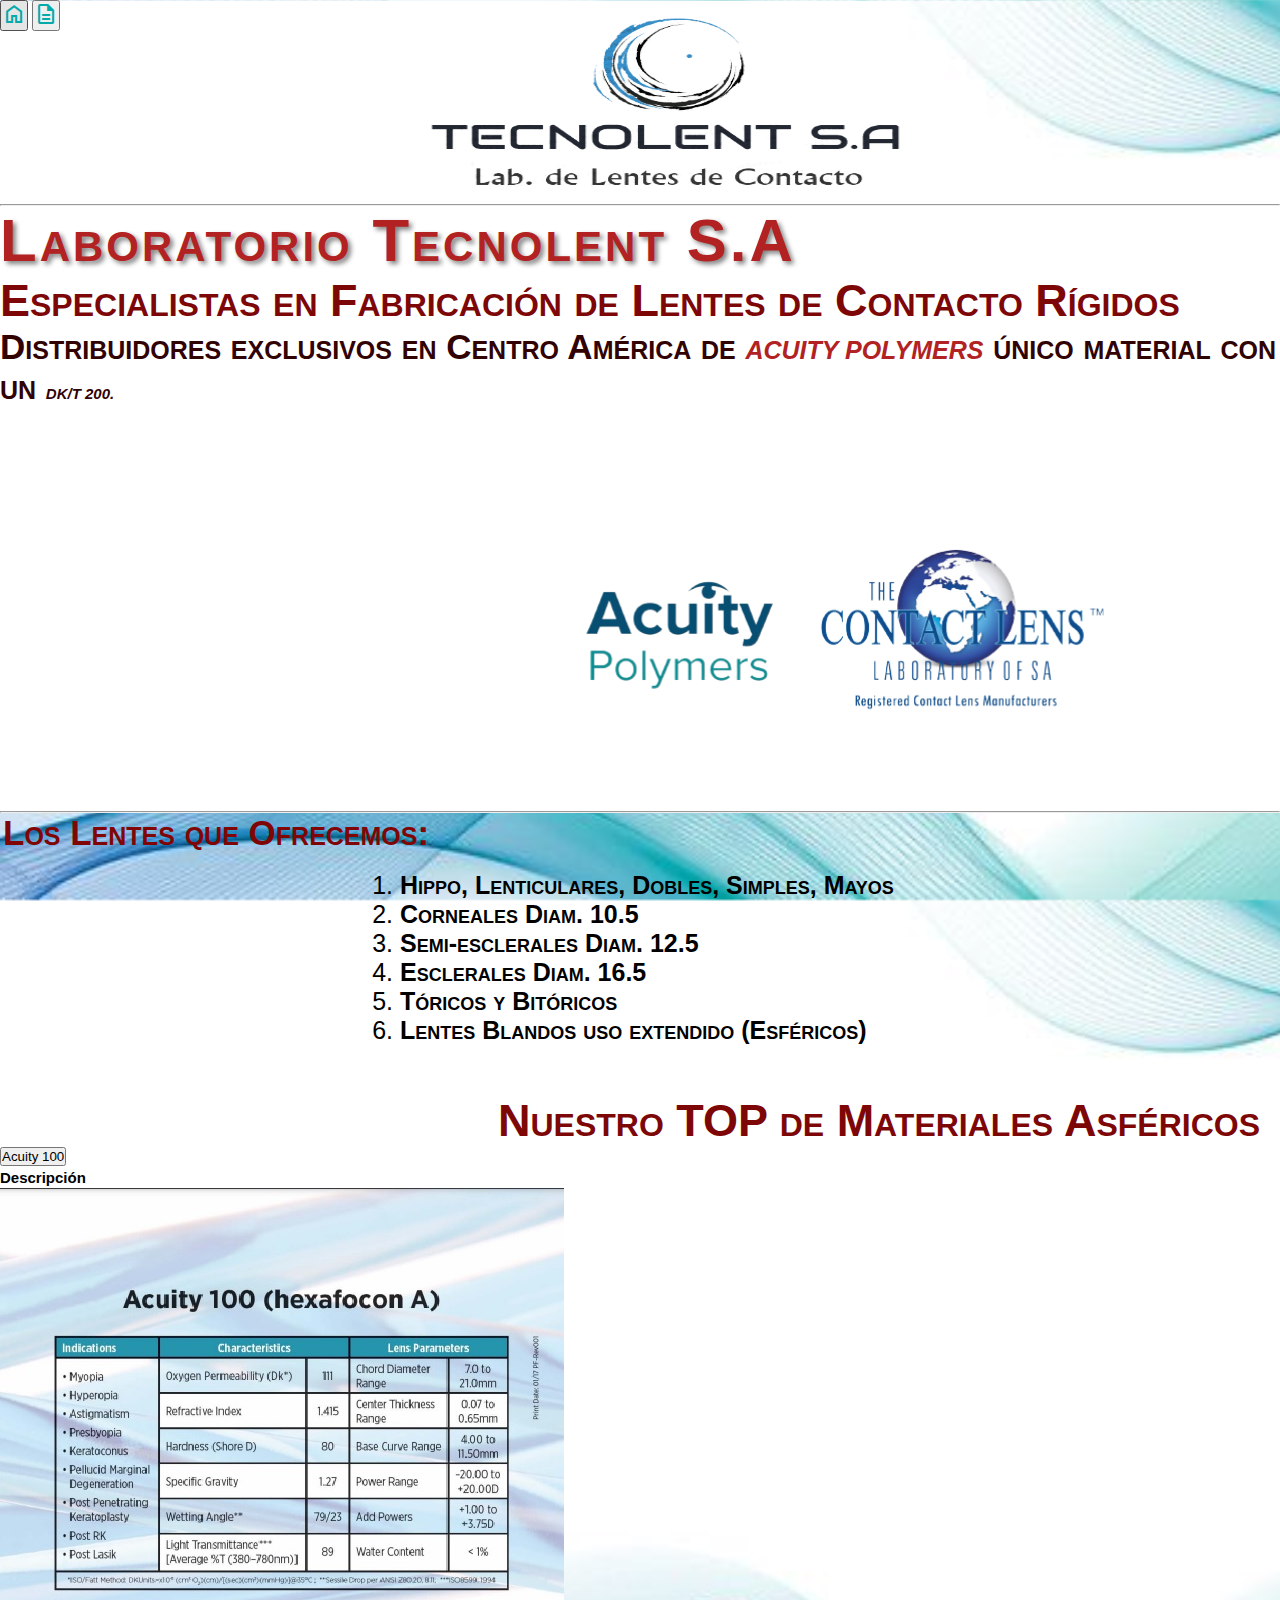
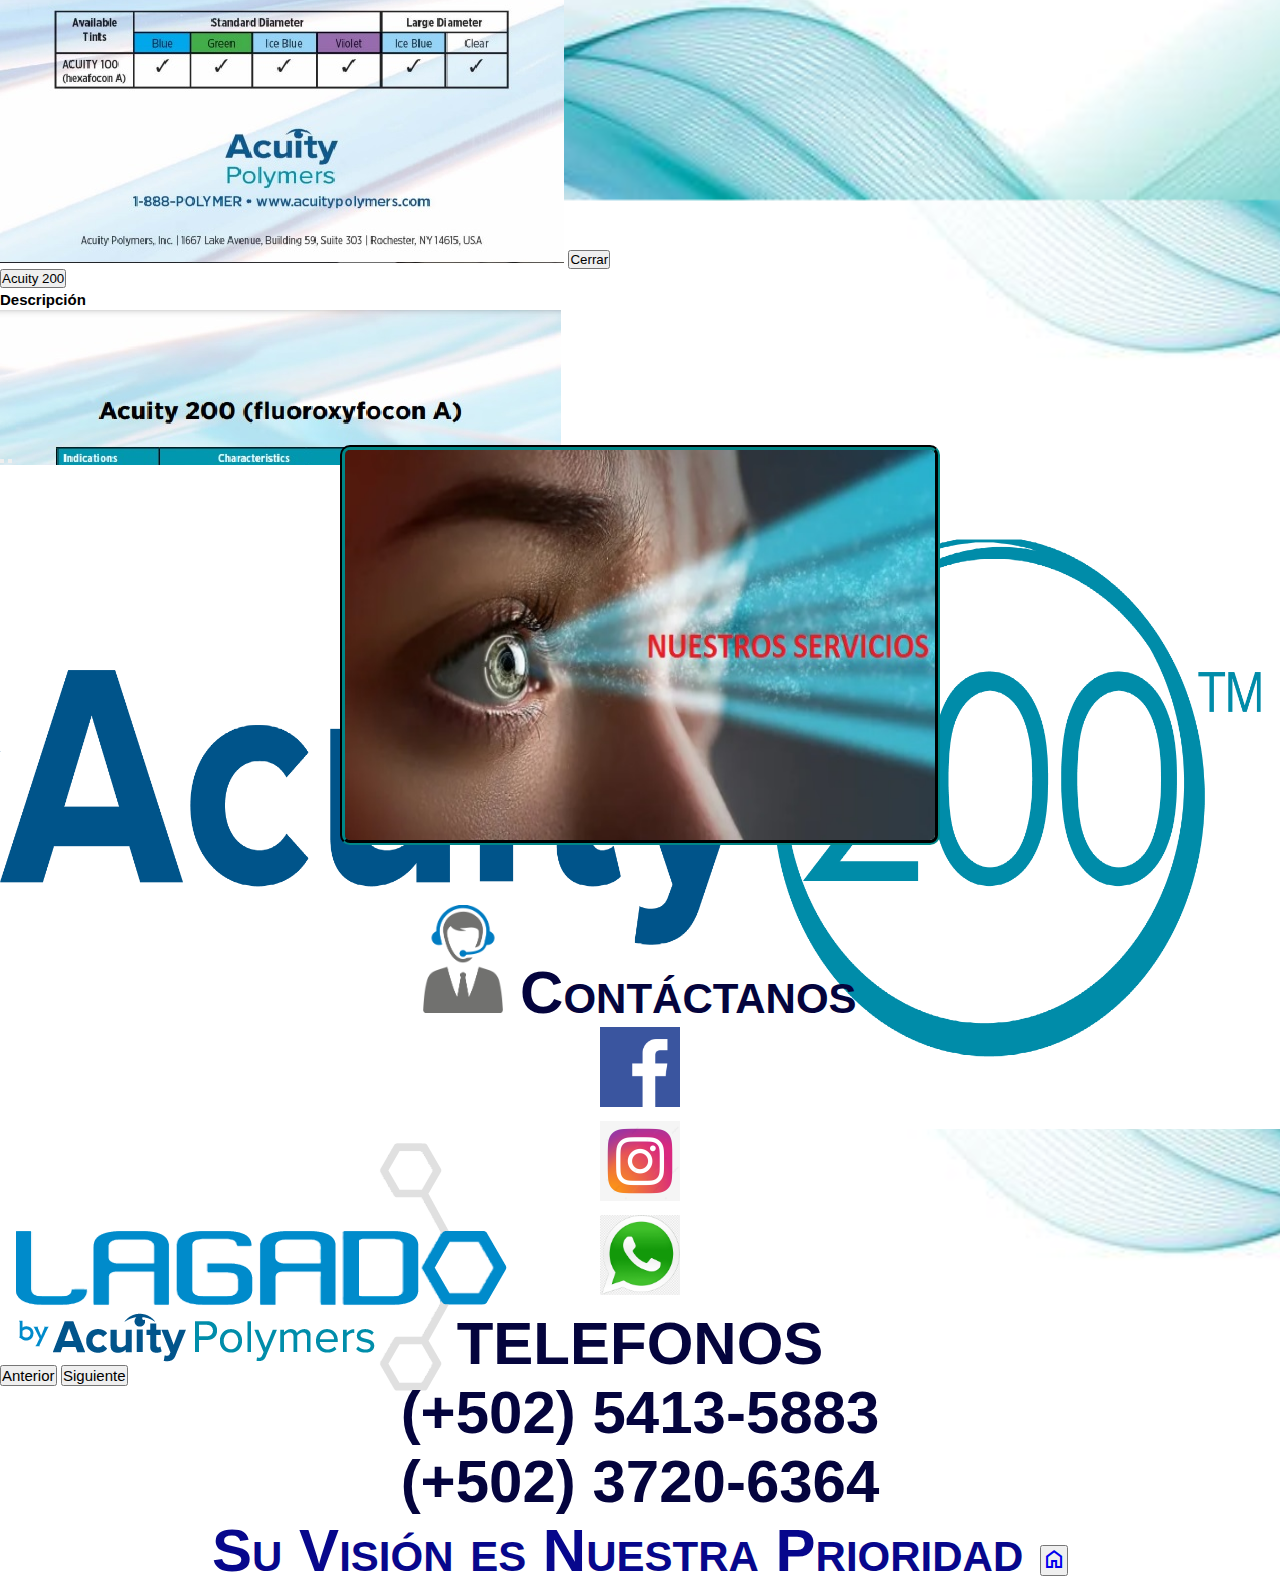
<file: index.html>
<!DOCTYPE html>
<html lang="es">
<head class="head">   
    <title>Laboratorio Tecnolent S.A</title>
    <meta charset="utf-8"/>
    <meta http-equiv="X-UA-Compatible" content="IE=edge">
    <meta name="viewport" content="width=device-width, initial-scale=1.0">
    <meta name="description" contents ="Laboratorio"/>
    <meta name="description" contents ="Tecnolent"/>
    <meta name="author" contents="especialista"/>
    <meta name="author" contents="sergio noriega"/>
    <meta name="author" contents="reinaldo mesonez"/>
    <meta name="keywords" contents="optometra, rigidos"/>
    <meta name="keywords" contents="rgp"/>
    <meta name="keywords" contents="Guatemala, guatemala"/>
    <meta name="keywords" contents="doctor"/>
    <meta name="keywords" contents="Lentes de Contacto"/>
    <meta name="keywords" contents="Acuity"/>
    <meta name="keywords" contents="contactologo"/>
    <link rel="stylesheet" href="/ccs/estiloindex.css">
    <link href="https://fonts.googleapis.com/css2?family=Material+Symbols+Outlined" rel="stylesheet" />
    <link href="/imagenes/icono.png" rel="shortcut icon" type="image/vnd.microsoft.icon">
<!-- CSS only -->
<link href="https://cdn.jsdelivr.net/npm/bootstrap@5.2.2/dist/css/bootstrap.min.css" rel="stylesheet" integrity="sha384-Zenh87qX5JnK2Jl0vWa8Ck2rdkQ2Bzep5IDxbcnCeuOxjzrPF/et3URy9Bv1WTRi" crossorigin="anonymous">
<!-- JavaScript Bundle with Popper -->
<script src="https://cdn.jsdelivr.net/npm/bootstrap@5.2.2/dist/js/bootstrap.bundle.min.js" integrity="sha384-OERcA2EqjJCMA+/3y+gxIOqMEjwtxJY7qPCqsdltbNJuaOe923+mo//f6V8Qbsw3" crossorigin="anonymous"></script>

</head>

<body>

<header>

        <nav id="arriba">
            <button type="button" class="btn btn-outline-info" ><a href="index.html" title="INICIO"><i class="material-symbols-outlined">home</i></a></button>
            <button type="button" class="btn btn-outline-info" ><a href="acercade.html" title="NOSOTROS"><i class="material-symbols-outlined">description</i></a></button>           
        </nav>

<div class="membrete">       
    <img src="imagenes/logo_tecnolent-removebg-preview.png" alt="logo tecnolent" width="500px" 
    height="200px" title="Logo Technolent"/>
</div>

</header>
<hr>

<section>
    <div class="externo">
        <hgroup>
               <h1>Laboratorio Tecnolent S.A</h1>
               <h2>Especialistas en Fabricación de Lentes de Contacto Rígidos</h2>
        </hgroup>
    </div>

    <div class="distribuidores">
        <p>Distribuidores exclusivos en Centro América de <a href="https://www.acuitypolymers.com/" title="Página Principal ACUITY" target="_blank"><i>ACUITY POLYMERS</i></a> 
            único material con un <span class="badge bg-primary"><i> DK/T 200.</i></span></p>
    </div>

    <div class="polymers">   
        <img src="imagenes/acuity_featured-removebg-preview.png" alt="logo acuity" width="700px" height="350px" title="acuity logo"/>
    </div>
</section>
<hr>

<section class="cv">
    
        <h4>Los Lentes que Ofrecemos:</h4><br>
    
    <div class="tipos">  
        <ol>
            <li><b>Hippo, Lenticulares, Dobles, Simples, Mayos</b></li>
            <li><b>Corneales Diam. 10.5</b></li>
            <li><b>Semi-esclerales Diam. 12.5</b></li>
            <li><b>Esclerales Diam. 16.5</b></li>
            <li><b>Tóricos y Bitóricos</b></li>
            <li><b>Lentes Blandos uso extendido (Esféricos)</b></li>
        </ol>
    </div>
</section>

<section class="materiales top">

              <h2>Nuestro TOP de Materiales Asféricos</h2>

              <div class="container mt-5 text-center">

                <button class="btn btn-primary text-white fs-3" 
                data-bs-toggle="offcanvas" data-bs-target="#intro">Acuity 100
                </button>
                
                <div class="offcanvas offcanvas-start" id="intro">
                    <div class="offcanvas-header">
                        <div class="offcanvas-title">
                          <h3> <span class="badge bg-primary">Descripción</span></h3>
                        </div>
                    </div>
                    <div class="offcanvas-body m-0">
                            <img class="img-thumbnail" src="./imagenes/acuity 100.jpg">
                                <button class="btn  btn-danger" 
                                data-bs-dismiss="offcanvas">Cerrar</button>
                </div>
                
                </div>
                
                <button class="btn btn-primary text-white fs-3 ms-5" 
                data-bs-toggle="offcanvas" data-bs-target="#intro1">Acuity 200
                </button>
                
                <div class="offcanvas offcanvas-end" id="intro1">
                    <div class="offcanvas-header">
                        <div class="offcanvas-title">
                          <h3> <span class="badge bg-primary">Descripción</span></h3>
                        </div>
                    </div>
                    <div class="offcanvas-body m-0">
                            <img class="img-thumbnail" src="./imagenes/acuity 200.jpg">
                                <button class="btn  btn-danger" 
                                data-bs-dismiss="offcanvas">Cerrar</button>
                </div>
                
                </div>
                
            </div>

              <div class="container mb-3 pb-3 w-50">
                <div id="intro" class="carousel slide" data-bs-ride="carousel">
            
                    <div class="carousel-indicators">
                        <button data-bs-target="#intro" data-bs-slide-to="1" aria-label="Slide 2"></button>
                        <button data-bs-target="#intro" data-bs-slide-to="0" data-bs-interval="500" class="active" aria-label="Slide 1"></button>
                    </div>
            
                    <div class="carousel-inner w-100">
            
                        <div class="carousel-item active">
                            <img src="./imagenes/acuity200-logo-color.png" class="d-block w-100" alt="logo3">
                        </div>
            
                        <div class="carousel-item">
                            <img src="./imagenes/logo-Lagado-Acuity-625x625.png" class="d-block w-100" alt="logo4">
                        </div>
            
                    </div>
            
                <button class="carousel-control-prev"data-bs-target="#intro" data-bs-slide="prev">
                    <span class="carousel-control-prev-icon"></span>
                    <span class="visually-hidden">Anterior</span>
                </button>
                <button class="carousel-control-next" data-bs-target="#intro" data-bs-slide="prev">
                    <span class="carousel-control-next-icon"></span>
                    <span class="visually-hidden">Siguiente</span>
                </button>
                </div>
            </div>
            </section>

            

<section>
    <div class="servicio">
<img class="img-thumbnail"data-bs-toggle ="modal"
    data-bs-target="#myModal1"src="./imagenes/lente fino.jpg" >

    <div class="modal fade" id="myModal1">
        <div class="modal-dialog modal-dialog-centered">
  
          <div class="modal-content">
  
              <div class="modal-header">
                <span class="badge bg-primary "><h5 class="modal-title">Lo Que Nos Diferencia</h5></span>
                  <button class="btn btn-close" data-bs-dismiss="modal"></button>
              </div>
              <div class="modal-body">
               <b>Asistimos y adaptamos personalmente a sus pacientes dentro de su establecimiento.<br>
                Contamos con un <i><span class="badge rounded-pill bg-secondary fs-6">
                     Contactólogo Especialista</span></i> en todo tipo de LDCRGP. <br>
        Contáctenos agende el día y la hora para la cita y allí estaremos.</b>
              </div>
              <div class="modal-footer">
                  <button class="btn btn-danger" data-bs-dismiss="modal">Cerrar</button>
              </div>
  
          </div>
          
        </div>
      </div>
</div>  
</div> 
</section>
  
    
<div class="contacto">
 <img src="./imagenes/Contacto.png" alt="logo">
    Contáctanos
    <div class="container mt-3">
        <ul class="nav nav-justified">
            <li class="nav-item"><a class="nav-link" href="#"><img  class="rounded-circle img-thumbnail"src="./imagenes/face.png"></a></li>
            <li class="nav-item"><a class="nav-link active" href="#"><img  class="rounded-circle"src="./imagenes/instagram.png"></a></li>
            <li class="nav-item dropdown" data-bs-toggle="dropdown"><img  class="rounded-circle"src="./imagenes/whatsapp.png">
                <ul class="dropdown-menu">
                    <li class="dropdown-header">TELEFONOS</li>
                    <li class="dropdown-item"><b>(+502) 5413-5883</b></li>
                    <li class="dropdown-item"><b>(+502) 3720-6364</b></li>
                    </ul>
            </li>
        </ul>
    </div>
</div>
    
</body>

<footer class=" consigna">
    <p><strong>Su Visión es Nuestra Prioridad </strong><button type="button" class="btn btn-outline-info" ><a href="index.html" title="INICIO"><i class="material-symbols-outlined">home</i></a></button></p>
</footer>

</html>
</file>
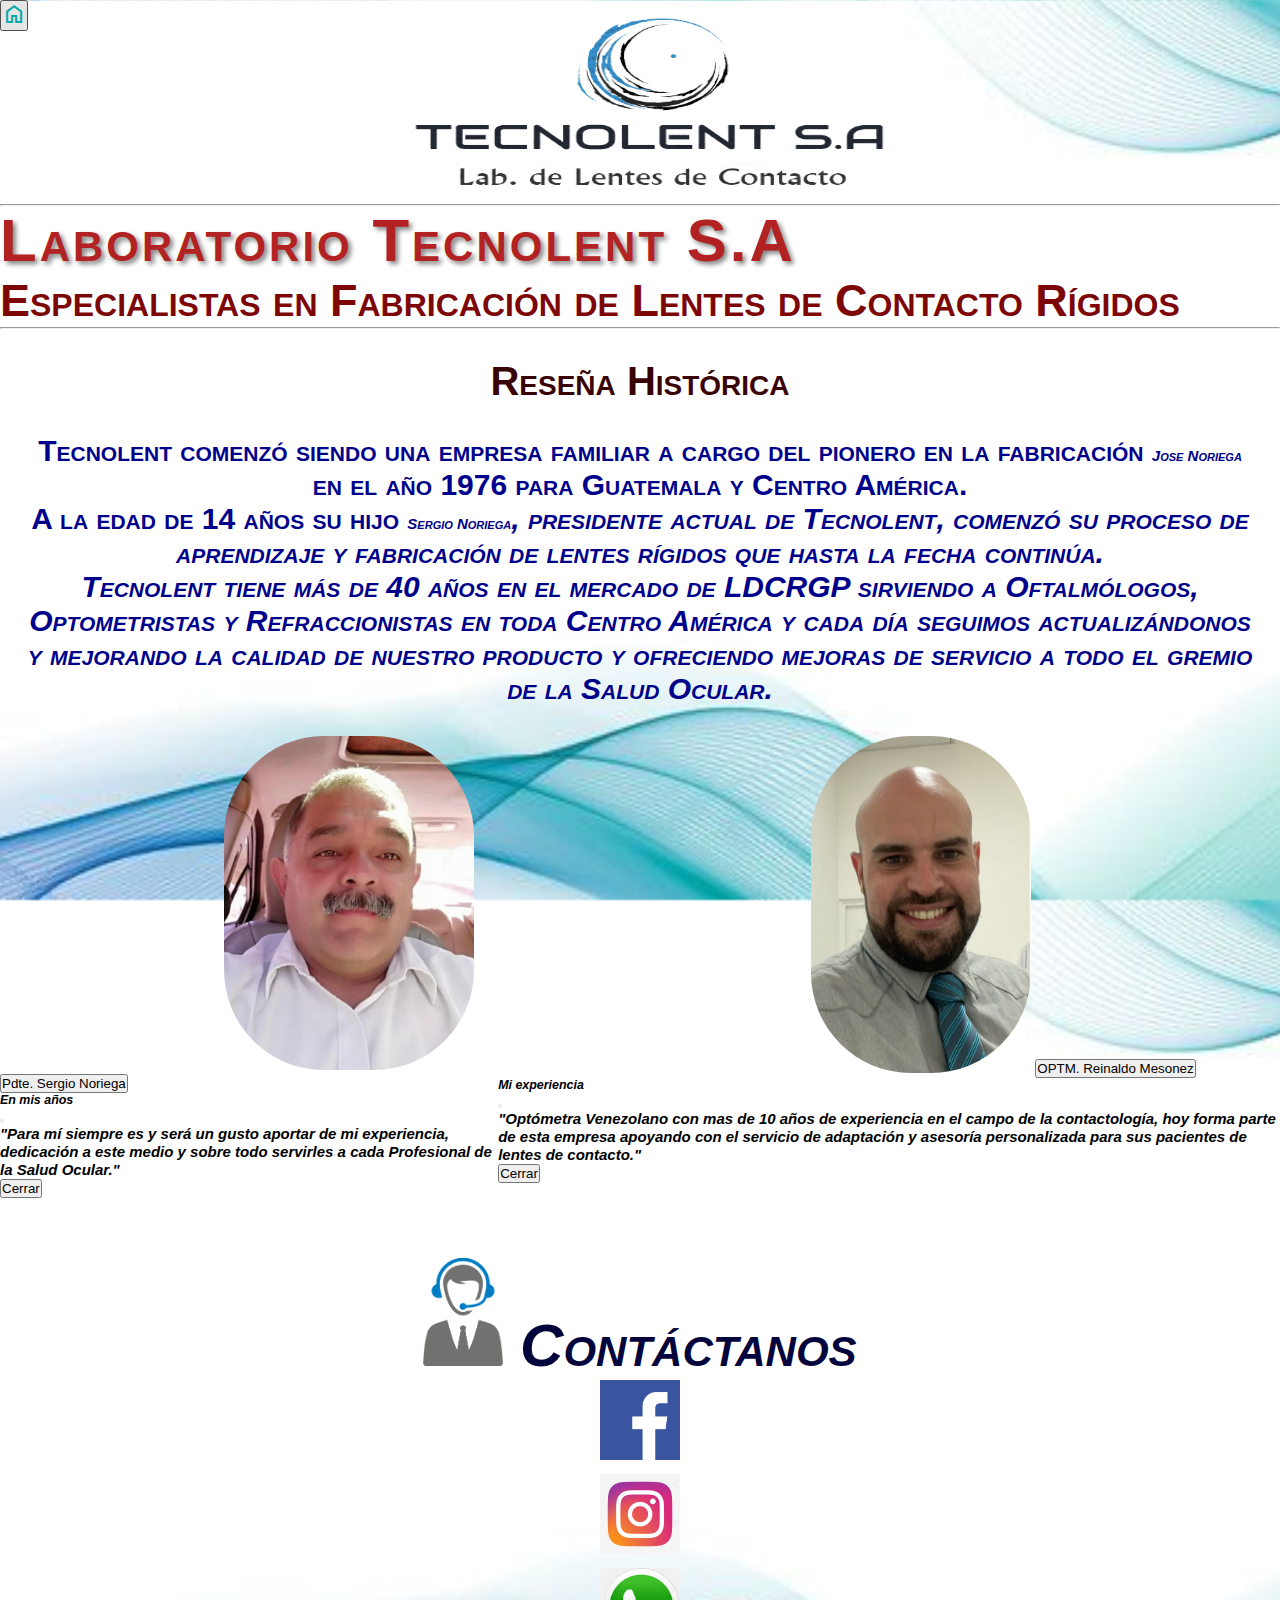
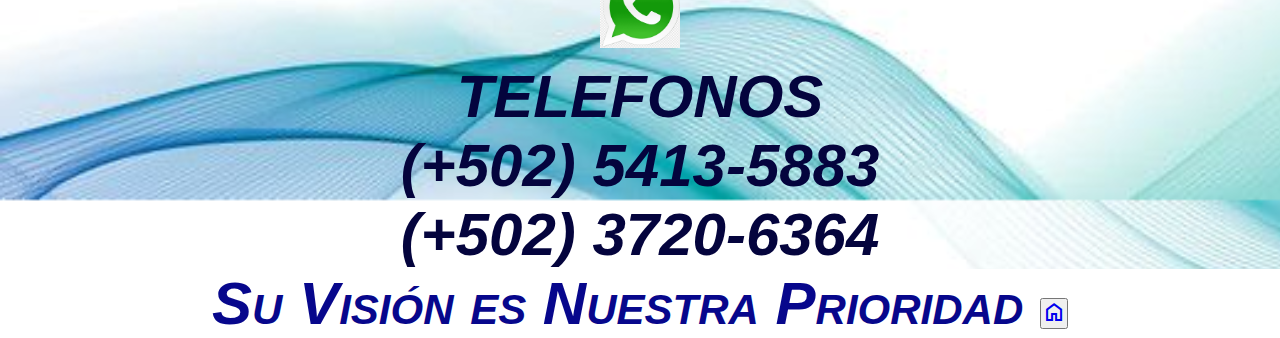
<file: acercade.html>
<!DOCTYPE html>
<html lang="es">
<head class="head">    
    <title>Nosotros</title>
    <meta charset="utf-8"/>
    <meta http-equiv="X-UA-Compatible" content="IE=edge">
    <meta name="viewport" content="width=device-width, initial-scale=1.0">
    <meta name="description" contents ="Laboratorio"/>
    <meta name="description" contents ="Tecnolent"/>
    <meta name="author" contents="especialista"/>
    <meta name="author" contents="sergio noriega"/>
    <meta name="author" contents="reinaldo mesonez"/>
    <meta name="keywords" contents="optometra, rigidos"/>
    <meta name="keywords" contents="rgp"/>
    <meta name="keywords" contents="Guatemala, guatemala"/>
    <meta name="keywords" contents="doctor"/>
    <meta name="keywords" contents="Lentes de Contacto"/>
    <meta name="keywords" contents="Acuity"/>
    <meta name="keywords" contents="contactologo"/>
    <link rel="stylesheet" href="/ccs/estiloindex.css">
    <link href="https://fonts.googleapis.com/css2?family=Material+Symbols+Outlined" rel="stylesheet" />
    <link href="/imagenes/icono.png" rel="shortcut icon" type="image/vnd.microsoft.icon">
    <!-- CSS only -->
<link href="https://cdn.jsdelivr.net/npm/bootstrap@5.2.2/dist/css/bootstrap.min.css" rel="stylesheet" integrity="sha384-Zenh87qX5JnK2Jl0vWa8Ck2rdkQ2Bzep5IDxbcnCeuOxjzrPF/et3URy9Bv1WTRi" crossorigin="anonymous">
<!-- JavaScript Bundle with Popper -->
<script src="https://cdn.jsdelivr.net/npm/bootstrap@5.2.2/dist/js/bootstrap.bundle.min.js" integrity="sha384-OERcA2EqjJCMA+/3y+gxIOqMEjwtxJY7qPCqsdltbNJuaOe923+mo//f6V8Qbsw3" crossorigin="anonymous"></script>


</head>

<body>
    <header>
    <div class="contenedor menu">
        <aside class="navegador">
        <nav id="arriba">
            <button type="button" class="btn btn-outline-info" ><a href="index.html" title="INICIO"><i class="material-symbols-outlined">home</i></a></button>
        </nav>
        </aside>
       </div>
    
        <div class="membrete"> 
        <img src="imagenes/logo_tecnolent-removebg-preview.png" alt="logo tecnolent" width="500px" height="200px" title="Logo Technolent"/>
        </div>
    </header><hr>
    
    <section>
        <div class="externo">
            <hgroup>
                   <h1>Laboratorio Tecnolent S.A</h1>
                   <h2>Especialistas en Fabricación de Lentes de Contacto Rígidos</h2>
            </hgroup>
        </div><hr>  
    </section>
    <section>     
    <div class="resena">
        <h3>Reseña Histórica</h3>
        <p>Tecnolent comenzó siendo una empresa familiar a cargo del pionero en la fabricación 
            <span class="badge rounded-pill bg-primary"><i>Jose Noriega</i></span> en el año 1976 para Guatemala y Centro América.<br>
            A la edad de 14 años su hijo <span class="badge rounded-pill bg-primary" ><i>Sergio Noriega<i></span>, presidente actual de Tecnolent,
            comenzó su proceso de aprendizaje y fabricación de lentes rígidos que hasta la fecha continúa.<br>
            Tecnolent tiene más de 40 años en el mercado de LDCRGP sirviendo
            a Oftalmólogos, Optometristas y Refraccionistas
            en toda Centro América y cada día seguimos actualizándonos 
            y mejorando la calidad de nuestro producto y ofreciendo mejoras
            de servicio a todo el gremio de la Salud Ocular.
        </p>
    </div>
</section>

<section class= "colaboradores justify-content-around">
    
    <div class="sergio">

    <img class="img-thumbnail mb-3 ms-3" src="imagenes/sergio.jpg" alt="sergio" width="250px" heigth="250px" title="Sergio Noriega"/>
    
    <button class="btn btn-primary"data-bs-toggle ="modal"
    data-bs-target="#myModal"src="./imagenes/lente fino.jpg">Pdte. Sergio Noriega</button>

    <div class="modal fade" id="myModal">
        <div class="modal-dialog modal-dialog-centered">
  
          <div class="modal-content">
  
              <div class="modal-header">
                <span class="badge bg-primary "><h5 class="modal-title">En mis años</h5></span>
                  <button class="btn btn-close" data-bs-dismiss="modal"></button>
              </div>
              <div class="modal-body">
                <span><i><b>"Para mí siempre es y será un gusto aportar de mi experiencia, dedicación a este medio
                    y sobre todo servirles a cada Profesional de la Salud Ocular."
                </b> </i></span>
              </div>
              <div class="modal-footer">
                  <button class="btn btn-danger" data-bs-dismiss="modal">Cerrar</button>
              </div>
  
          </div>
          
        </div>
      </div>
    </div>  

    <div class="opto">
        <img class="img-thumbnail mb-3 ms-3" src="/imagenes/foto.jpg" alt="rey" width="220px" heigth="200px" title="Contactologo"/>
        <button class="btn btn-primary text-center"data-bs-toggle ="modal"
    data-bs-target="#myModal1"src="./imagenes/lente fino.jpg">OPTM. Reinaldo Mesonez</button>

    <div class="modal fade" id="myModal1">
        <div class="modal-dialog modal-dialog-centered">
  
          <div class="modal-content">
  
              <div class="modal-header">
                <span class="badge bg-primary "><h5 class="modal-title">Mi experiencia</h5></span>
                  <button class="btn btn-close" data-bs-dismiss="modal"></button>
              </div>
              <div class="modal-body">
                <span><i><b>"Optómetra Venezolano con mas de 10 años de experiencia 
                    en el campo de la contactología, hoy forma parte de esta empresa 
                    apoyando con el servicio de adaptación y asesoría personalizada 
                     para sus pacientes de lentes de contacto."
                 </b></i></span>
              </div>
              <div class="modal-footer">
                  <button class="btn btn-danger" data-bs-dismiss="modal">Cerrar</button>
              </div>
  
          </div>
          
        </div>
        </div>
     </div>
</section>
<div class="contacto">
    <img src="./imagenes/Contacto.png" alt="logo">
       Contáctanos
       <div class="container mt-3">
           <ul class="nav nav-justified">
               <li class="nav-item"><a class="nav-link" href="#"><img  class="rounded-circle img-thumbnail"src="./imagenes/face.png"></a></li>
               <li class="nav-item"><a class="nav-link active" href="#"><img  class="rounded-circle"src="./imagenes/instagram.png"></a></li>
               <li class="nav-item dropdown" data-bs-toggle="dropdown"><img  class="rounded-circle"src="./imagenes/whatsapp.png">
                   <ul class="dropdown-menu">
                       <li class="dropdown-header">TELEFONOS</li>
                       <li class="dropdown-item"><b>(+502) 5413-5883</b></li>
                       <li class="dropdown-item"><b>(+502) 3720-6364</b></li>
                       </ul>
               </li>
           </ul>
       </div>
   </div>

 </body>
 
 <footer>
    <footer class=" consigna">
        <p><strong>Su Visión es Nuestra Prioridad </strong><button type="button" class="btn btn-outline-info" ><a href="index.html" title="INICIO"><i class="material-symbols-outlined">home</i></a></button></p>
    </footer>
  </footer>
  
  </html>
</file>
<file: ccs/estiloindex.css>
* {
  margin: 0;
  max-width: 100%;
  max-height: 100vh;
  padding: 0;
  font-family: "Lucida Sans", "Lucida Sans Regular", "Lucida Grande",
    "Lucida Sans Unicode", Geneva, Verdana, sans-serif;
  box-sizing: border-box;
}

body {
  background-image: url(/imagenes/fondo.jpg);
  background-repeat: repeat;
  background-size: cover;
}

header {
  display: flex;
  width: 100%;
}


header .membrete {
  justify-items: center;
  margin: auto;
}

header nav a {
  color: #05aaaa;
}


h1 {
  color: firebrick;
  font-size: 60px;
  font-weight: bolder;
  font-variant: small-caps;
  letter-spacing: 3px;
  text-shadow: 3px 3px 5px grey;
}

h2 {
  color: hsl(0, 89%, 26%);
  font-size: 45px;
  font-weight: bolder;
  font-variant: small-caps;
}

.distribuidores {
  color: hsl(0, 92%, 10%);
  font-size: 35px;
  font-weight: bolder;
  font-variant: small-caps;
}

.distribuidores a {
  text-decoration: none;
  color: firebrick;
  font-size: 25px;
  font-weight: bold;
  letter-spacing: -1;
}

.distribuidores a:hover {
  background-color: black;
  color: #fff;
  padding: 5px;
  border-radius: 5px;
}

span {
  font-size: 15px;
}

.polymers {
  background-color: #ffffff;
  width: 100%;
  margin: auto;
  margin-top: 50px;
  padding-left: 500px;
  
}

section .polymers img {
  animation-name: zoom;
  animation-duration: 3s;
  animation-iteration-count: infinite;
  animation-play-state: running;
}

@keyframes zoom {
  0% {
    transform: scale3d(1.2, 1.2, 1.2);
  }
  50% {
    transform: scale3d(0.9, 0.9, 0.9);
  }
  100% {
    transform: scale3d(1.2, 1.2, 1.2);
  }
}

.cv h4 {
  color: hsl(0, 93%, 26%);
  font-size: 35px;
  font-weight: bolder;
  font-variant: small-caps;
  text-indent: 3px;
}

.tipos {
  font-size: 25px;
  font-variant: small-caps;
  text-align: justify;
  margin-left: 400px;
}

.materiales h2 {
  text-align: right;
  margin-right: 20px;
  margin-top: 50px;
}


.servicio {
  width: 600px;
  height: 400px;
  position: relative;
  border: 5px solid #003333;
  border-radius: 10px;
  border-style: groove;
  margin: auto;
  margin-top: 50px;
  margin-bottom: 50px;
  overflow: hidden;
  cursor: pointer;
}

.servicio img {
  width: auto;
  height: 100%;
}

/*.servicio:hover img {
  transform: scale(1.6) rotate(30deg);
}*/

.consigna {
  margin-top: 50px;
  text-align: center;
  font-size: 60px;
  font-weight: bolder;
  font-variant: small-caps;
  text-align: center;
  margin: auto;
  color: rgb(7, 7, 140);
}

.contacto img{
  width: 100px;
}

.contacto {
  font-size: 60px;
  font-weight: bolder;
  font-variant: small-caps;
  text-align: center;
  margin: auto;
  margin-top: 60px;
  color: rgb(4, 4, 61);
}
.contacto li{
  cursor: pointer;
}

.contacto img{
  width: 80px;
}

footer  { 
  background-color: #fff;
  font-size: 15px;
  cursor: pointer;
  margin-bottom: 15px;
}


/*acerca de */

.resena h3 {
  color: hsl(0, 90%, 12%);
  font-size: 40px;
  font-weight: bolder;
  font-variant: small-caps;
  text-align: center;
  margin-bottom: 30px;
  margin-top: 30px;
}

.resena p {
  color: darkblue;
  font-size: 30px;
  font-weight: bolder;
  text-align: center;
  margin-left: 20px;
  margin-right: 20px;
  margin-bottom: 30px;
  font-variant: small-caps;
}

.colaboradores {
  display: flex;
}

.sergio img {
  border-radius: 100px;
  margin-left: 45%;
}

.opto img {
  border-radius: 100px;
  margin-left: 40%;
}


@media screen and (max-width: 1200px) {
  h2 {
    font-size: 40px;
  }

  .polymers {
    padding-left: 100px;
  }

  .acuity a {
    padding: 5px;
    font-size: 20px;
    margin-left: 10px;
    margin-right: 10px;
  }
}

@media screen and (max-width: 896px) {
  .tipos {
    font-size: 25px;
    margin-left: 150px;
  }

  section .servicio h6 {
    left: 0px;
    font-size: 24px;
  }
}

@media screen and (max-width: 667px) {
  header nav a {
    padding: 5px;
    font-size: 10px;
  }

  h1 {
    flex-wrap: nowrap;
    font-size: 20px;
    letter-spacing: 2px;
  }

  h2 {
    flex-wrap: nowrap;
    font-size: 18px;
  }

  .distribuidores {
    font-size: 15px;
  }

  .distribuidores a {
    font-size: 12px;
  }

  span {
    font-size: 12px;
  }

  section .polymers img {
    display: none;
  }

  .cv h4 {
    font-size: 20px;
  }

  .tipos {
    font-size: 13px;
    margin-left: 50px;
  }

  .materiales h2 {
    text-align: left;
    margin-top: 30px;
  }

  .iframe {
    margin-left: auto;
    margin-top: 20px;
    background-color: #fff;
    overflow: hidden;
  }

  .acuity {
    display: flex;
    flex-wrap: nowrap;
    justify-content: space-around;
    margin-top: 30px;
  }

  .acuity a {
    padding: 5px;
    font-size: 15px;
    margin-left: 10px;
    margin-right: 10px;
  }

  .acuity a:hover {
    background-color: black;
    border-radius: 7px;
    color: #fff;
    padding: 10px;
    font-style: italic;
  }

  .servicio {
    width: 500px;
    height: 300px;
    position: relative;
  }

  section .servicio h6 {
    position: absolute;
    flex-wrap: nowrap;
    top: 40%;
    right: 20px;
    font-size: 8px;
    overflow: hidden;
  }


  .consigna {
    margin-top: 50px;
    text-align: center;
    font-size: 30px;
  }

  footer {
    display: flex;
    position: relative;
    text-align: center;
    font-size: 25px;
    margin-top: 30px;
  }

  }
</file>
